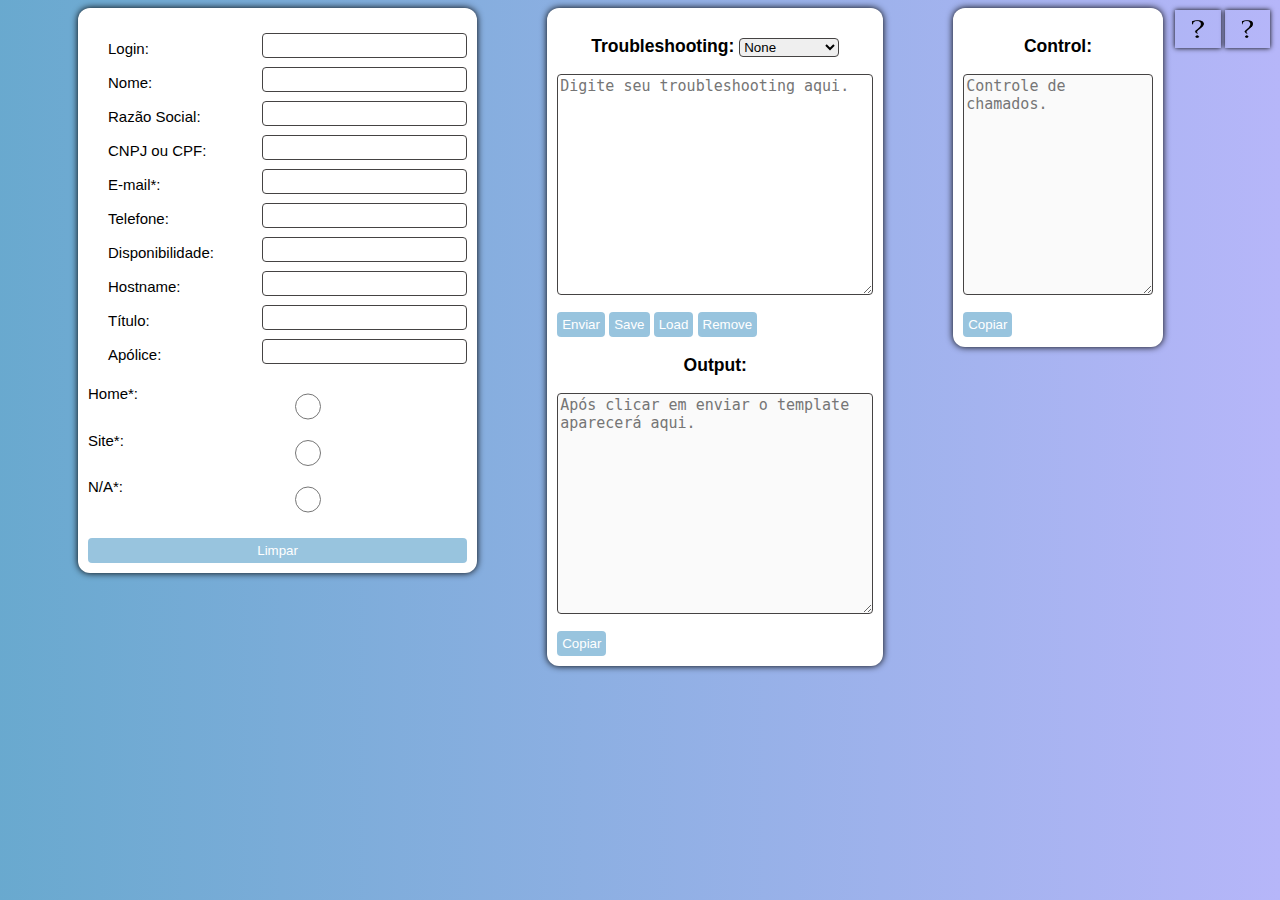
<file: index.html>
<html>
    <head>
        <title>Template Allianz</title>
        <link rel="stylesheet" href="style.css">
        <script src = script.js></script>
        <link rel="icon" type="image/png">
    </head>
    <body>
        <div id = Nav class = overlay>
            <a href = "javascript:void(0)" class = close  onclick = "closeNav('Nav')" style = "float:right;" >&times;</a>
            <div class = "overlay-content">
                <li><a href = #><img src= img/RESETSENHA.png id = img1 class = "tutorial" onclick = "openimg('img1')"></a></li>
                <li><a href = #><img src= img/LocalizeBE.png id = img2 class = tutorial onclick = "openimg('img2')"></a></li>
                <li><a href = #><img src= img/Shadow.png id = img3 class = tutorial onclick = "openimg('img3')"></a></li>
                <li><a href = #><img src= img/Atribuir.png id = img4 class = tutorial onclick = "openimg('img4')"></a></li>
                <li><a href = #><img src= img/Açoes.png id = img5 class = tutorial onclick = "openimg('img5')"></a></li>
                <li><a href = #><img src= img/Açoes1.png id = img6 class = tutorial onclick = "openimg('img6')"></a></li>
                <li><a href = #><img src= img/AberturaTicket.png id = img7 class = tutorial onclick = "openimg('img7')"></a></li>
                <li><a href = #><img src= img/SLA.png id = img8 class = tutorial onclick = "openimg('img8')"></a></li>
            </div>
        <div id = Nav2 class = overlay>
            <a href = "javascript:void(0)" class = close  onclick = "closeNav('Nav2')" style = "float:right;" >&times;</a>
            <div class = "overlay-content">
                <li><a href = #>TESTE</a></li>
            </div>
        </div>
    </div>
        <div>
            <span class = OpennNav ><img src = "img/interrogation.png" class = interrogation onclick = "openNav('Nav')"></span>
            <span class = OpennNav ><img src = "img/interrogation.png" class = interrogation onclick = "openNav('Nav2')"></span>
        </div>
        <section id = main>
            <div id = left-half class = theme>
                    <p id = verifyy></p>
                    <label for="BE" class = "col-25" >Login:</label>
                    <input type="text" id ="BE" class = "col-75" onkeyup= "verify()"/><br><br>
                    <label for="Nome" class = "col-25">Nome:</label>
                    <input type="text" id ="Nome" class = "col-75" /><br><br>
                    <label for="razao" class = "col-25">Razão Social:</label>                      
                    <input type="text" id ="razao" class = "col-75" /><br><br>
                    <label for="cnpj" class = "col-25">CNPJ ou CPF:</label>
                    <input type="text" id ="cnpj" class = "col-75" /><br><br>
                    <label for="email" class = "col-25">E-mail*:</label>
                    <input type="text" id ="email" class = "col-75" /><br><br>
                    <label for="tel" class = "col-25">Telefone:</label>
                    <input type="text" id ="tel" class = "col-75" /><br><br>
                    <label for="hora" class = "col-25">Disponibilidade:</label>                 
                    <input type="text" id ="hora" class = "col-75" /><br><br>
                    <label for="hostname" class = "col-25">Hostname:</label>
                    <input type="text" id ="hostname" class = "col-75" /><br><br>
                    <label for="title" class = "col-25">Título:</label>
                    <input type="text" id ="title" class = "col-75" /><br><br>
                    <label for="apolice" class = "col-25">Apólice:</label>                      
                    <input type="text" id ="apolice" class = "col-75" /><br><br>
                    <label for="Home" class = "dotlabel">Home*: </label>
                    <input type="radio" name="modelo" value = "Home Office" id = "modelo" class ="dot">
                    <label for="Site" class = "dotlabel">Site*: </label>
                    <input type="radio" name="modelo" value = "Escritório" id = "modelo" class = "dot">
                    <label for="Na" class= "dotlabel">N/A*: </label>
                    <input type="radio" name="modelo" value = "Não informado." id = "modelo" class ="dot"><br/><br/><br><br><br><br><br><br>
                    <input type="submit" class = "button" onclick="clean()" value="Limpar" id = "clean" />

            </div>
                <div id= troubleshooting class = theme class = container>
                    <h3>Troubleshooting:                 
                    <select name = "templates" id = "templates" onchange = "template()">
                        <option value = "None" id = "x">None</option>
                        <option value = "ResetSenha" id = "x">Reset Senha</option>
                    </select> </h3>
                    <textarea class= "textarea" id ="msg" rows="10" cols="50" placeholder = "Digite seu troubleshooting aqui."></textarea><br><br>
                    <input type="submit" class = "button" onclick="func2()" value="Enviar" />
                    <input type="submit" class = "button" onclick="save()" value="Save" />
                    <input type="submit" class = "button" onclick="load()" value="Load" />
                    <input type="submit" class = "button" onclick="remove()" value="Remove" />
                    <h3>Output: </h3>
                    <textarea class= "textarea" id ="output" onkeyup ="func2();" rows="30" cols="50" disabled placeholder = "Após clicar em enviar o template aparecerá aqui."></textarea><br><br>
                    <input type="submit" class = "button" onclick="Copy()" value="Copiar" />
                </div>
                <div id="Control" class = theme class = container>
                    <h3>Control: </h3>
                    <textarea class= "textarea" id ="controle" onkeyup ="funcao2();" rows="20" cols="30" disabled placeholder = "Controle de chamados."></textarea><br><br>
                    <input type="submit" class = "button" onclick="Copycontrol()" value="Copiar" />
                </div>
            </section>
    </body>
</html>
</file>
<file: style.css>
body{
    background-image: linear-gradient(to left, rgb(182, 182, 249), rgba(0, 109, 173, 0.589));

}


#main{
    height: 100%;
    width: 100%;
    font-family:Arial, Helvetica, sans-serif;
    font-size: 15px
}


.AtosLogo, .AllianzLogo{
    float: right;
    width: 10%;
    margin:0;
    right: 0;
    bottom:0;
}

.AllianzLogo{
    position: absolute;
    right:0;
    top: 25px;
}


#troubleshooting{
    top: 0;
    width: 25%;
    float:left;

}

#control{
    width: 15%;
    float:left;
    
}

#left-half, #control, #troubleshooting{
    background-color: white;
    box-shadow: 0px 0px 7px black;
    padding:10px;
    margin-left: 70px;
    margin-bottom: 10px;
    border-radius: 12px;
}

@media screen and (max-width: 600px) {
    #troubleshooting,
    #left-half,
    #control {float: none;}
  }


textarea, input[type=text], select{
    resize: vertical;
    box-sizing:border-box;
    border-radius: 4px;
    border: 1px solid rgb(69, 67, 67);
}

label{
    padding: 12px 12px 12px 0;
    display: inline-block;
}

input[type=submit] {
    background-color: rgba(0, 109, 173, 0.402);
    color: white;
    padding: 5px;
    border: none;
    border-radius: 4px;
    cursor: pointer;
    transition-delay: 25ms;
    transition-duration: 100ms;
  }




  @media screen and (max-width: 600px) {
    .col-25, .col-75, input[type=submit], textarea {
      width: 100%;
      margin-top: 0;
    }
  }

  .dot{
      float:left;
      margin-top: 20px;
  }

  #clean{
      margin-top: 25px;
      width: 100%;
      
  }

  .dotlabel{
      float:left;
      width: 50%;
  }

  textarea{
      width: 100%;
      height:25%;
      font-size: 15px;
  }

  h3{
      text-align: center;
  }

  input[type=text]{
      height: 25px;
      font-size: 15px;
  }

  #left-half{
    width: 30%;
    float:left;
}

.col-75{
    float:right;
}

.col-25{
    float:left;
    margin: -5px;
    margin-left: 20px;
}


input[type=submit]:hover{
    background-color:rgb(103, 103, 252);
}

input[type=radio]{
    border:0px;
    height: 2em;
    width: 7%;
}

ul {
    float:left;
    list-style-type: none;
    padding-left: 1px;
    padding-bottom: 300px;
    margin: 0px;
    left: 0;
    overflow: hidden;
    background-image: linear-gradient(to left, rgba(176, 200, 206, 0.443), rgba(0, 109, 173, 0.589));
    height: 100%;
    margin-left:-10px;
    margin-top:-10px;
    padding-left: -20p
}

li {
    float: left;
    border-right:1px solid rgba(153, 203, 216, 0.735);
}

li a {
    display: block;
    color: rgb(0, 0, 0);
    text-align: center;
    padding: 20px 16px;
    text-decoration: none;
    
}

li a:hover{
    background-color: rgba(123, 201, 222, 0.479);
}

li:last-child {
    border-right: none;
  }

.overlay{
    height:100%;
    width:0;
    position:fixed;
    z-index:1;
    left:0;
    top:0;
    background-color: rgb(0,0,0);
    background-color: rgba(0,0,0, 0.9);
    overflow-x: hidden;
    transition: 0.5s;
}

.overlay-content {
    position: relative;
    width: 100%; 
    margin-top: 30px; 
}


.overlay a {
    padding: 8px;
    text-decoration: none;
    font-size: 36px;
    color: #818181;
    display: block; 
    transition: 0.3s; 
}


.overlay a:hover, .overlay a:focus {
    color: #f1f1f1;
}


.overlay .closebtn {
  position: absolute;
  top: 20px;
  right: 45px;
  font-size: 60px;
}

@media screen and (max-height: 450px) {
  .overlay a {font-size: 20px}
  .overlay .closebtn {
    font-size: 40px;
    top: 15px;
    right: 35px;
  }
}


.tutorial{
    height: 20%;
    transition-delay: 50ms;
    transition-duration: 500ms;
}

#img1, #img2, #img3, #img4, #img5, #img6, #img7, #img8{
    height: 20%;
    padding:30px;
    width: 90%;
}

.interrogation{
    box-shadow: 0px 0px 5px black;
    padding: 10px;
    margin:2px;
    float:right;
    width: 2%;
    height: 2%;
}

.interrogation:hover{
    cursor:pointer;
}

#verifyy{
    color:rgb(13, 169, 117);
    text-align: center;
}

input[type = text]:hover{
    background-color:rgba(69, 174, 174, 0.425)
}
label:hover{
    cursor:pointer;
    color:rgba(69, 174, 174, 0.425)
}
</file>
